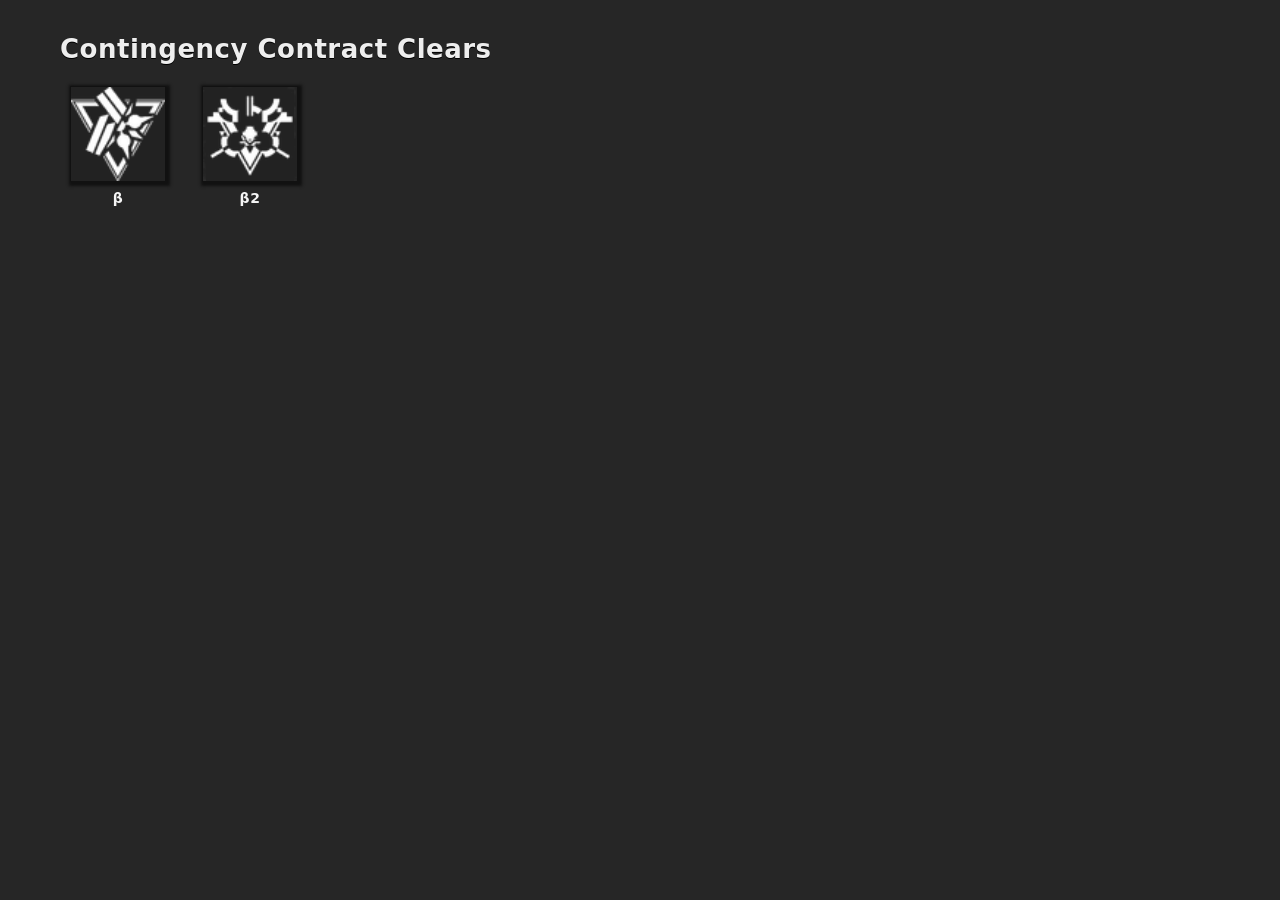
<file: index.html>
<!DOCTYPE html>
<html lang="en">
<head>
	<meta charset="UTF-8" />
	<meta name="viewport" content="width=device-width, initial-scale=1" />
	<title>Contingency Contract Clears</title>
	<link rel="stylesheet" href="css/style.css" />
</head>
<body>
	<div class="menu-wrap">
		<h1 class="menu-title">Contingency Contract Clears</h1>
		<div class="tiles" id="tiles">
			<p class="status">Loading seasons…</p>
		</div>
	</div>
	<script src="js/menu.js"></script>
</body>
</html>
</file>
<file: css/style.css>
:root {
	--bg:        #262626;
	--panel:     #2d2d2d;
	--panel-2:   #333333;
	--line:      #1c1c1c;
	--btn:       #444444;
	--text:      #d9d9d9;
	--muted:     #8a8a8a;
	--accent:    #e0a33d;  /* orange */
	--day1:      #e0a33d;
	--week1:     #d8c43a;
	--week2:     #d8503a;  /* red */
	--week2p:    #b06cd8;  /* purple */
	--card-bdr:  #7a3a3a;  /* reddish clear-card border, like akgcc */
	--sans: "Segoe UI", system-ui, -apple-system, Roboto, sans-serif;
	--mono: ui-monospace, Consolas, monospace;
	--card-min: 300px;
}
* { box-sizing: border-box; }
html, body { margin: 0; background: var(--bg); color: var(--text); font-family: var(--sans); font-size: 14px; }
a { color: inherit; text-decoration: none; }


.btn {
	display: inline-flex; align-items: center; gap: 6px;
	background: var(--btn); color: var(--text);
	border: 1px solid #111; padding: 4px 10px; cursor: pointer;
	user-select: none; white-space: nowrap; font-size: 13px;
}
.btn:hover { filter: brightness(1.15); }


.menu-wrap { max-width: 1200px; margin: 0 auto; padding: 28px 20px 60px; }
.menu-title {
	font-size: 26px; font-weight: 800; letter-spacing: .5px;
	color: #eee; margin: 6px 0 22px;
	text-shadow: 0 1px 0 #000;
}
.tiles { display: flex; flex-wrap: wrap; gap: 16px; }
.tile { display: flex; flex-direction: column; align-items: center; gap: 8px; width: 116px; }
.tile-icon {
	width: 96px; height: 96px; background: #222;
	border: 1px solid #111; box-shadow: 1pt 1pt 2pt 2pt #111;
	display: grid; place-items: center; overflow: hidden;
	transition: transform .1s ease, box-shadow .1s ease;
}
.tile:hover .tile-icon { transform: translateY(-2px); box-shadow: 0 0 0 2px var(--accent), 1pt 1pt 2pt 2pt #111; }
.tile-icon img { width: 100%; height: 100%; object-fit: cover; }
.tile-name { font-weight: 700; color: whitesmoke; letter-spacing: .5px; }
.tile.disabled { opacity: .35; pointer-events: none; }


#topNav {
	position: sticky; top: 0; z-index: 30;
	display: flex; align-items: center; gap: 10px;
	padding: 8px 14px; background: var(--panel); border-bottom: 1px solid var(--line);
	flex-wrap: wrap;
}
#pageTitle { font-size: 18px; font-weight: 800; color: #eee; margin-right: 6px; }
.phase-filter { display: flex; gap: 6px; }
.phase {
	background: transparent; border: 1px solid currentColor; color: var(--muted);
	padding: 3px 10px; cursor: pointer; font-size: 12px; font-weight: 700;
}
.phase[data-group="0"].active { color: #1a1a1a; background: var(--day1);  border-color: var(--day1); }
.phase[data-group="1"].active { color: #1a1a1a; background: var(--week1); border-color: var(--week1); }
.phase[data-group="2"].active { color: #1a1a1a; background: var(--week2); border-color: var(--week2); }
.phase[data-group="3"].active { color: #1a1a1a; background: var(--week2p);border-color: var(--week2p); }
.phase.active { /* fallback */ }
.phase:not(.active) { color: var(--muted); }
.nav-spacer { flex: 1 1 auto; }
.count { font-family: var(--mono); color: var(--accent); }
.count-label { color: var(--muted); margin-left: 4px; font-size: 12px; }
.home { font-size: 16px; }


#opStrip {
	display: flex; flex-wrap: wrap; gap: 4px;
	padding: 8px 14px; background: var(--panel-2); border-bottom: 1px solid var(--line);
}
.op-chip {
	display: inline-flex; align-items: center; gap: 4px;
	background: #3a3a3a; border: 1px solid #111; color: var(--text);
	padding: 2px 7px; font-size: 11px; cursor: pointer; user-select: none;
}
.op-chip img { width: 80px; height: 80px; object-fit: cover; }
.op-chip:hover { filter: brightness(1.2); }
.op-chip.active { background: var(--accent); color: #1a1a1a; border-color: var(--accent); }
.op-chip.exclude { background: #5a2424; border-color: #a33; color: #f0c0c0; }
.op-chip.exclude span:last-child { text-decoration: line-through; }
.op-strip-hint { color: var(--muted); font-size: 11px; align-self: center; margin-left: 6px; }


#board { padding: 6px 14px 60px; }
.status { color: var(--muted); padding: 40px 4px; font-family: var(--mono); }
.risk-section { margin-top: 18px; scroll-margin-top: 96px; }
.risk-header {
	font-size: 22px; font-weight: 800; color: #b9b9b9; letter-spacing: 1px;
	padding: 4px 0 8px; border-bottom: 1px solid #1c1c1c; margin-bottom: 12px;
}
.risk-header .rc { font-size: 12px; color: var(--muted); font-weight: 600; margin-left: 10px; }

.grid { display: grid; grid-template-columns: repeat(auto-fill, minmax(var(--card-min), 1fr)); gap: 12px; }
.card { background: var(--panel); border: 1px solid var(--card-bdr); display: flex; flex-direction: column; }
.card-thumb { aspect-ratio: 16 / 9; background: #1a1a1a; cursor: zoom-in; overflow: hidden; position: relative; }
.card-thumb img { width: 100%; height: 100%; object-fit: cover; display: block; }
.card-thumb.broken::after { content: "no image"; position: absolute; inset: 0; display: grid; place-items: center; color: var(--muted); font-family: var(--mono); font-size: 12px; }
.card-body { padding: 8px 9px; display: flex; flex-direction: column; gap: 7px; }
.ops { display: flex; flex-wrap: wrap; gap: 3px; }
.op { display: inline-flex; align-items: center; gap: 3px; font-family: var(--mono); font-size: 11px; background: var(--panel-2); border: 1px solid var(--line); padding: 1px 5px; }
.op img { width: 18px; height: 18px; object-fit: cover; }
.card-foot { display: flex; justify-content: space-between; font-family: var(--mono); font-size: 11px; color: var(--muted); }
.card-foot .phase-dot { width: 8px; height: 8px; display: inline-block; margin-right: 5px; }


.lightbox { position: fixed; inset: 0; z-index: 50; background: rgba(10,10,10,.93); display: flex; flex-direction: column; align-items: center; justify-content: center; gap: 12px; padding: 24px; }
.lightbox[hidden] { display: none; }
.lightbox-img { max-width: 95vw; max-height: 82vh; object-fit: contain; border: 1px solid #111; }
.lightbox-meta { font-family: var(--mono); font-size: 13px; color: var(--muted); text-align: center; }
.lightbox-close { position: absolute; top: 16px; right: 20px; font-size: 20px; color: var(--text); background: var(--panel-2); border: 1px solid #111; padding: 6px 11px; cursor: pointer; }

:focus-visible { outline: 2px solid var(--accent); outline-offset: 2px; }
@media (max-width: 560px){ :root{ --card-min: 100%; } #pageTitle{ font-size:15px; } }
@media (prefers-reduced-motion: reduce){ .tile-icon{ transition:none; } }
</file>
